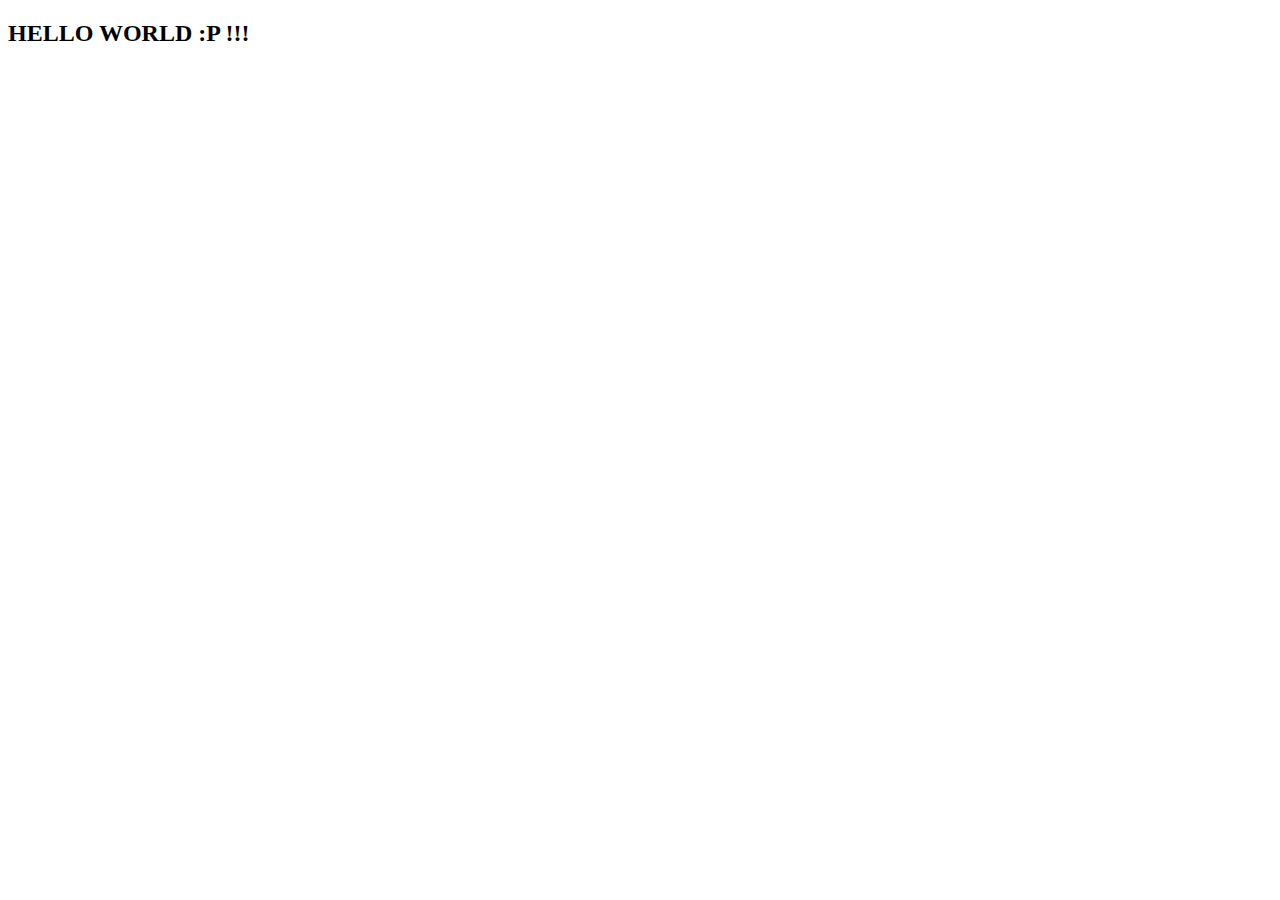
<file: blog.html>
<!DOCTYPE html>
<html lang="en">
<head>
    <meta charset="UTF-8">
    <meta http-equiv="X-UA-Compatible" content="IE=edge">
    <meta name="viewport" content="width=device-width, initial-scale=1.0">
    <title>Document</title>
</head>
<body>
    
<h2> HELLO WORLD :P !!!</h2>

</body>
</html>
</file>
